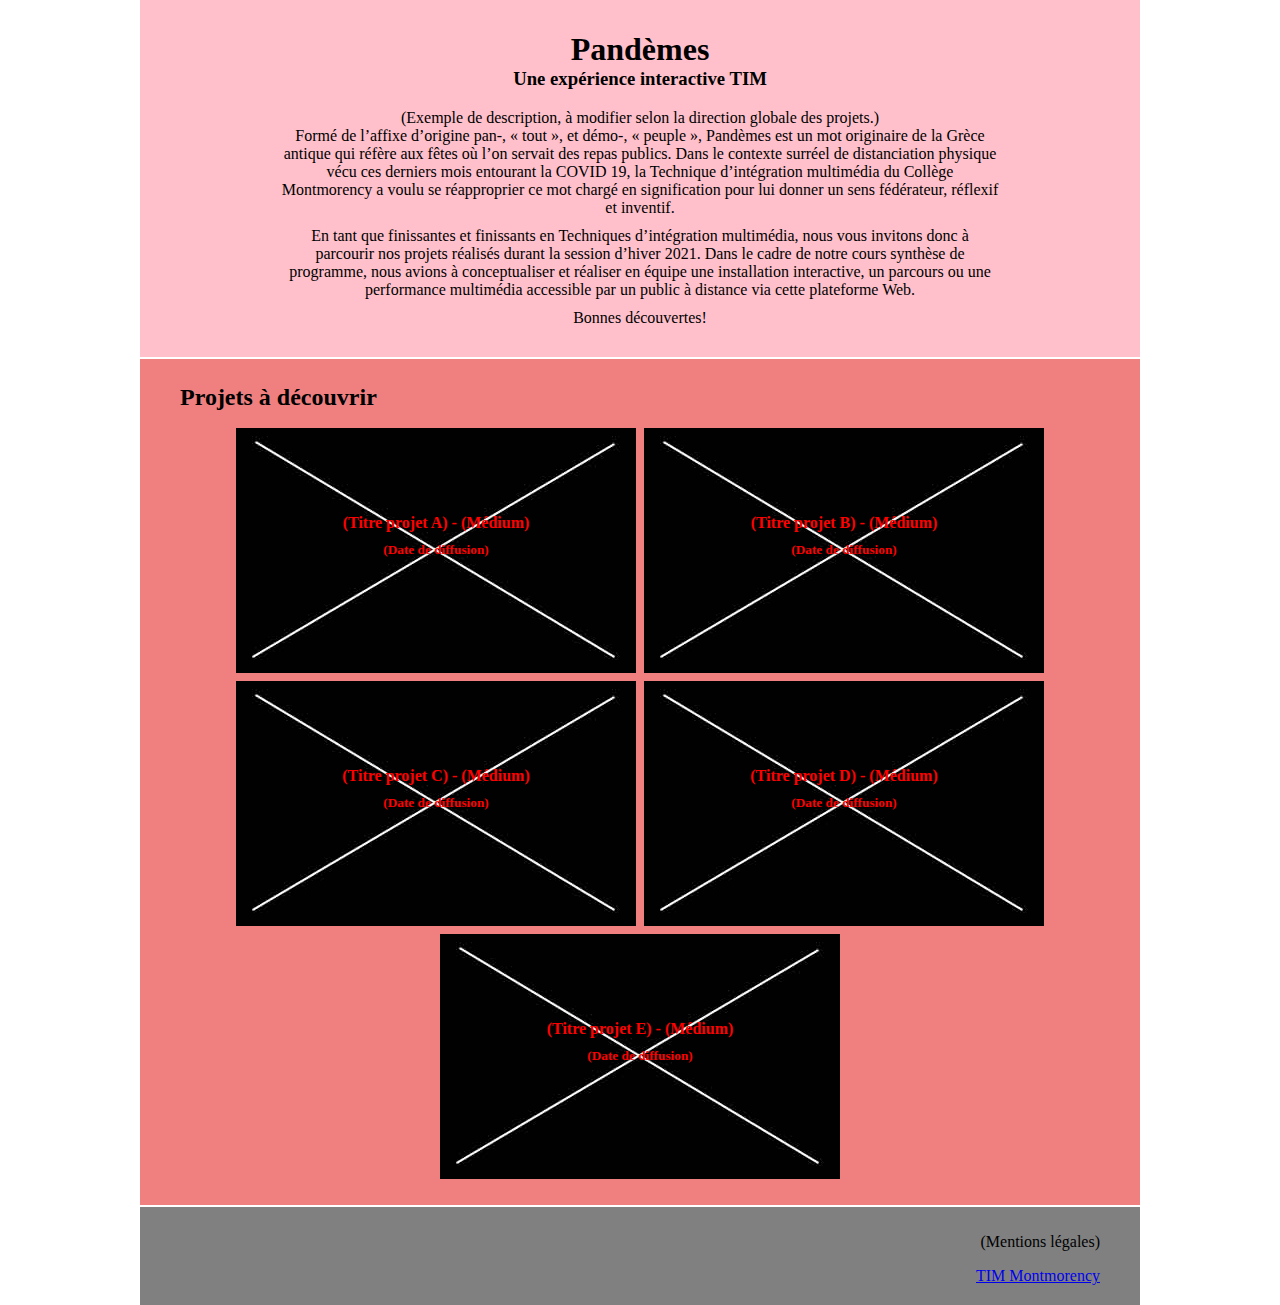
<file: index.html>
<!DOCTYPE HTML>
<html lang="fr">
	<head>
		<title>Pandèmes - Une epérience interactive TIM </title>
		<meta name="description" content="Portail Web des projets de fin d'études des finissantes et finissants de TIM Montmorency.">
		<link rel="stylesheet" type="text/css" href="style.css">
	</head>
	<body>
		<main>
			<section class="presentation_generale">
				<h1>Pandèmes</h1>
				<h3>Une expérience interactive TIM</h2>
				<p>(Exemple de description, à modifier selon la direction globale des projets.)<br>Formé de l’affixe d’origine pan⁠-, « tout », et démo⁠-, « peuple », Pandèmes est un mot originaire de la Grèce antique qui réfère aux fêtes où l’on servait des repas publics. Dans le contexte surréel de distanciation physique vécu ces derniers mois entourant la COVID 19, la Technique d’intégration multimédia du Collège Montmorency a voulu se réapproprier ce mot chargé en signification pour lui donner un sens fédérateur, réflexif et inventif. 
				</p>
				<p>En tant que finissantes et finissants en Techniques d’intégration multimédia, nous vous invitons donc à parcourir nos projets réalisés durant la session d’hiver 2021. Dans le cadre de notre cours synthèse de programme, nous avions à conceptualiser et réaliser en équipe une installation interactive, un parcours ou une performance multimédia accessible par un public à distance via cette plateforme Web. 
				</p>
				<p>Bonnes découvertes!
				</p>
			</section>
			<section class="presentation_projets">
				<h2>Projets à découvrir</h2>
				<ul>
					<li>
						<a href="projets/modele_projet_x/projet_x.html">
							<img src="medias/image.jpg">
							<div class="desc_projet">
								<h4>(Titre projet A) - (Médium)</h4>
								<h5>(Date de diffusion)</h5>
							</div>
						</a>
					</li><li>
						<a href="projets/modele_projet_x/projet_x.html">
							<img src="medias/image.jpg">
							<div class="desc_projet">
								<h4>(Titre projet B) - (Médium)</h4>
								<h5>(Date de diffusion)</h5>
							</div>
						</a>
					</li><li>
						<a href="projets/modele_projet_x/projet_x.html">
							<img src="medias/image.jpg">
							<div class="desc_projet">
								<h4>(Titre projet C) - (Médium)</h4>
								<h5>(Date de diffusion)</h5>
							</div>
						</a>
					</li><li>
						<a href="projets/modele_projet_x/projet_x.html">
							<img src="medias/image.jpg">
							<div class="desc_projet">
								<h4>(Titre projet D) - (Médium)</h4>
								<h5>(Date de diffusion)</h5>
							</div>
						</a>
					</li><li><a href=""></a>
						<a href="projets/modele_projet_x/projet_x.html">
							<img src="medias/image.jpg">
							<div class="desc_projet">
								<h4>(Titre projet E) - (Médium)</h4>
								<h5>(Date de diffusion)</h5>
							</div>
						</a>
					</li>
				</ul>
			</section>
		</main>
		<footer>
			<p>(Mentions légales)</p>
			<a href="https://tim-montmorency.com/" target="_blank">TIM Montmorency</a>
		</footer>
	</body>
</html>
</file>
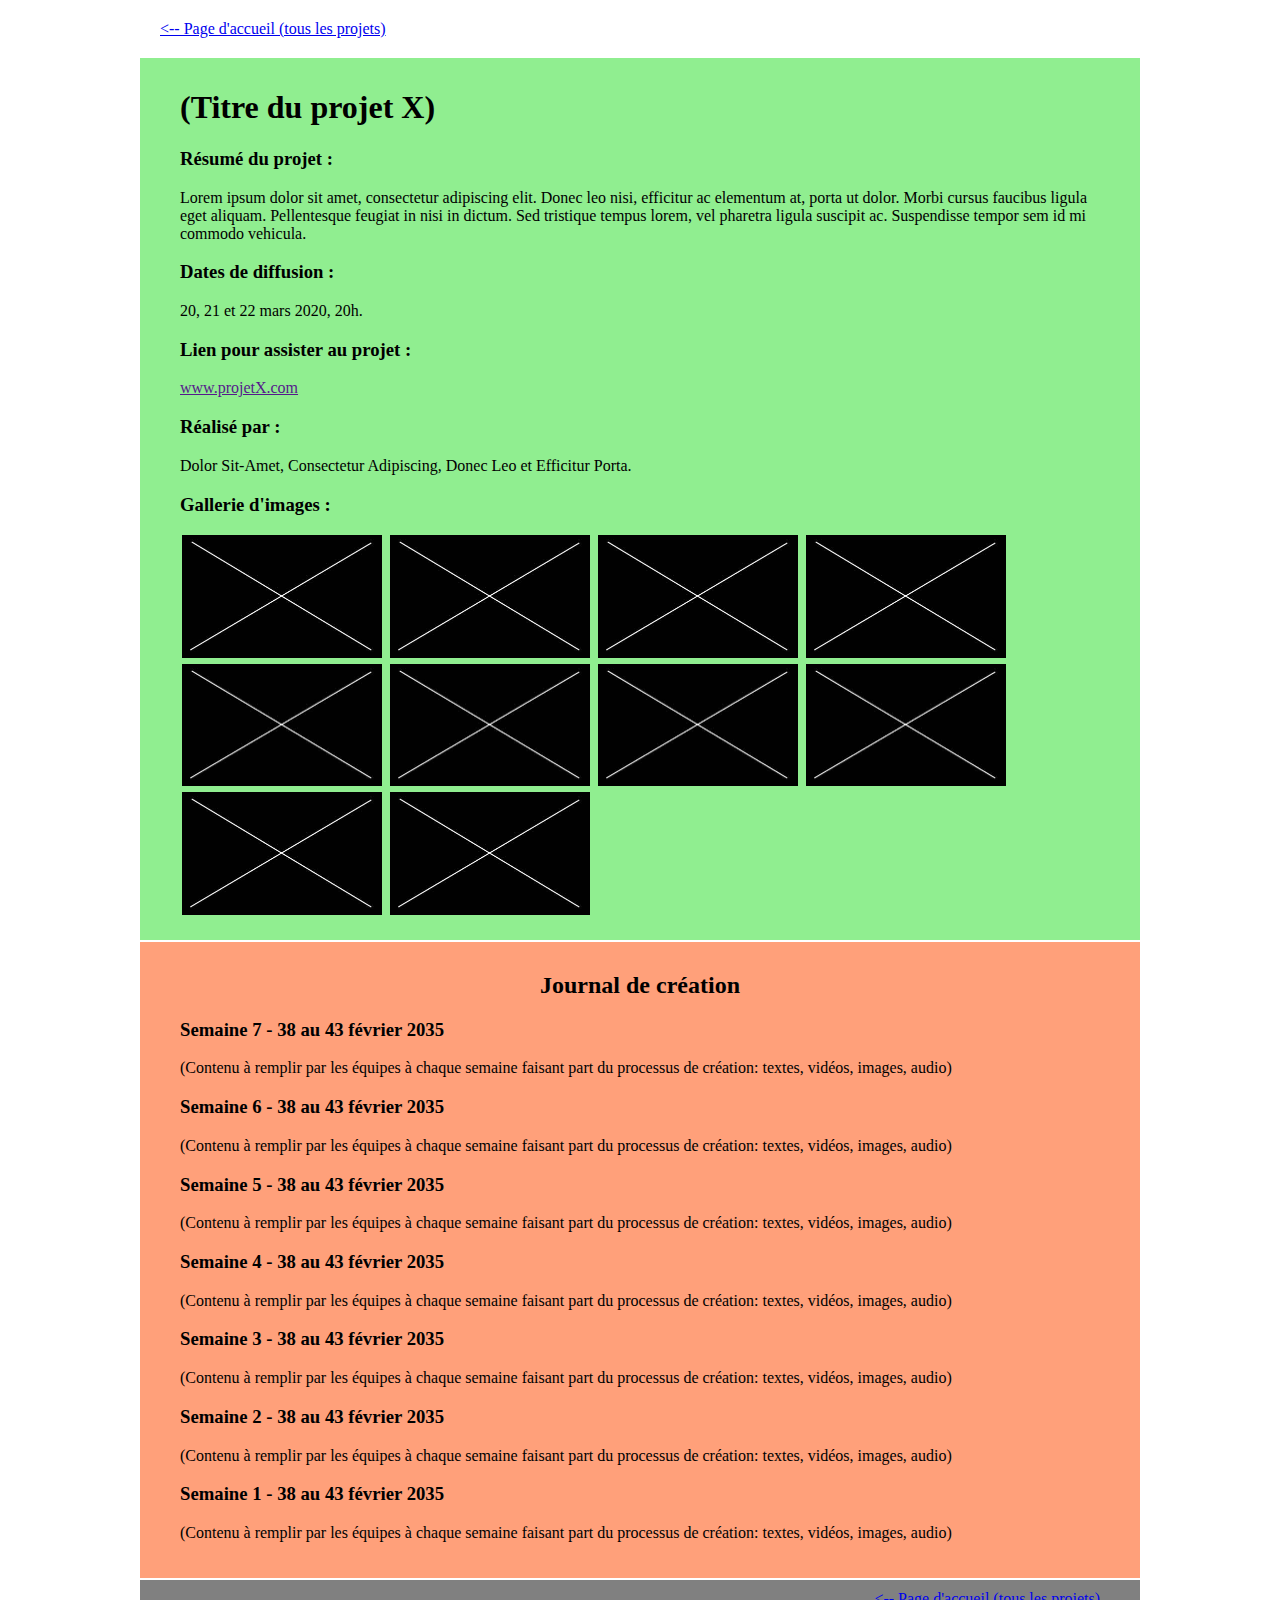
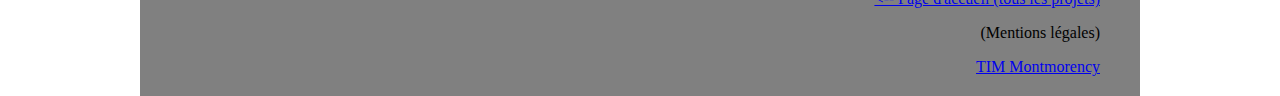
<file: projets/_modele_projet_x/projet_x.html>
<!DOCTYPE HTML>
<html lang="fr">
	<head>
		<title>Pandèmes - Une epérience interactive TIM</title>
		<meta name="description" content="(Description du projet x)">
		<link rel="stylesheet" type="text/css" href="style.css">
	</head>
	<body>
		<div class="retour_accueil"><a href="../../index.html">&lt;-- Page d'accueil (tous les projets)</a></div>
		<div class="presentation_projet">
			<h1>(Titre du projet X)</h1>
			<h3>Résumé du projet :</h3>
			<p>Lorem ipsum dolor sit amet, consectetur adipiscing elit. Donec leo nisi, efficitur ac elementum at, porta ut dolor. Morbi cursus faucibus ligula eget aliquam. Pellentesque feugiat in nisi in dictum. Sed tristique tempus lorem, vel pharetra ligula suscipit ac. Suspendisse tempor sem id mi commodo vehicula.</p>
			<h3>Dates de diffusion :</h3>
			<p>20, 21 et 22 mars 2020, 20h.</p>
			<h3>Lien pour assister au projet :</h3>
			<a href="" target="_blank">www.projetX.com</a>
			<h3>Réalisé par :</h3>
			<p>Dolor Sit-Amet, Consectetur Adipiscing, Donec Leo et Efficitur Porta.</p>
			<div class="galerie_projet">
				<h3>Gallerie d'images :</h3>
				<ul>
					<li>
						<a href="medias/image.jpg"><img src="medias/image.jpg"></a>
					</li>
					<li>
						<a href="medias/image.jpg"><img src="medias/image.jpg"></a>
					</li>
					<li>
						<a href="medias/image.jpg"><img src="medias/image.jpg"></a>
					</li>
					<li>
						<a href="medias/image.jpg"><img src="medias/image.jpg"></a>
					</li>
					<li>
						<a href="medias/image.jpg"><img src="medias/image.jpg"></a>
					</li>
					<li>
						<a href="medias/image.jpg"><img src="medias/image.jpg"></a>
					</li>
					<li>
						<a href="medias/image.jpg"><img src="medias/image.jpg"></a>
					</li>
					<li>
						<a href="medias/image.jpg"><img src="medias/image.jpg"></a>
					</li>
					<li>
						<a href="medias/image.jpg"><img src="medias/image.jpg"></a>
					</li>
					<li>
						<a href="medias/image.jpg"><img src="medias/image.jpg"></a>
					</li>
				</ul>
			</div>
		</div>
		<div class="journal_creation">
			<h2>Journal de création</h2>
			<div class="semaine_x">
				<h3>Semaine 7 - 38 au 43 février 2035</h3>
				<p>(Contenu à remplir par les équipes à chaque semaine faisant part du processus de création: textes, vidéos, images, audio)</p>
			</div><div class="semaine_x">
				<h3>Semaine 6 - 38 au 43 février 2035</h3>
				<p>(Contenu à remplir par les équipes à chaque semaine faisant part du processus de création: textes, vidéos, images, audio)</p>
			</div><div class="semaine_x">
				<h3>Semaine 5 - 38 au 43 février 2035</h3>
				<p>(Contenu à remplir par les équipes à chaque semaine faisant part du processus de création: textes, vidéos, images, audio)</p>
			</div><div class="semaine_x">
				<h3>Semaine 4 - 38 au 43 février 2035</h3>
				<p>(Contenu à remplir par les équipes à chaque semaine faisant part du processus de création: textes, vidéos, images, audio)</p>
			</div><div class="semaine_x">
				<h3>Semaine 3 - 38 au 43 février 2035</h3>
				<p>(Contenu à remplir par les équipes à chaque semaine faisant part du processus de création: textes, vidéos, images, audio)</p>
			</div><div class="semaine_x">
				<h3>Semaine 2 - 38 au 43 février 2035</h3>
				<p>(Contenu à remplir par les équipes à chaque semaine faisant part du processus de création: textes, vidéos, images, audio)</p>
			</div><div class="semaine_x">
				<h3>Semaine 1 - 38 au 43 février 2035</h3>
				<p>(Contenu à remplir par les équipes à chaque semaine faisant part du processus de création: textes, vidéos, images, audio)</p>
			</div>
		</div>
		<div class="pied_page">
			<a href="../../index.html">&lt;-- Page d'accueil (tous les projets)</a>
			<p>(Mentions légales)</p>
			<a href="https://tim-montmorency.com/" target="_blank">TIM Montmorency</a>
		</div>
	</body>
</html>
</file>
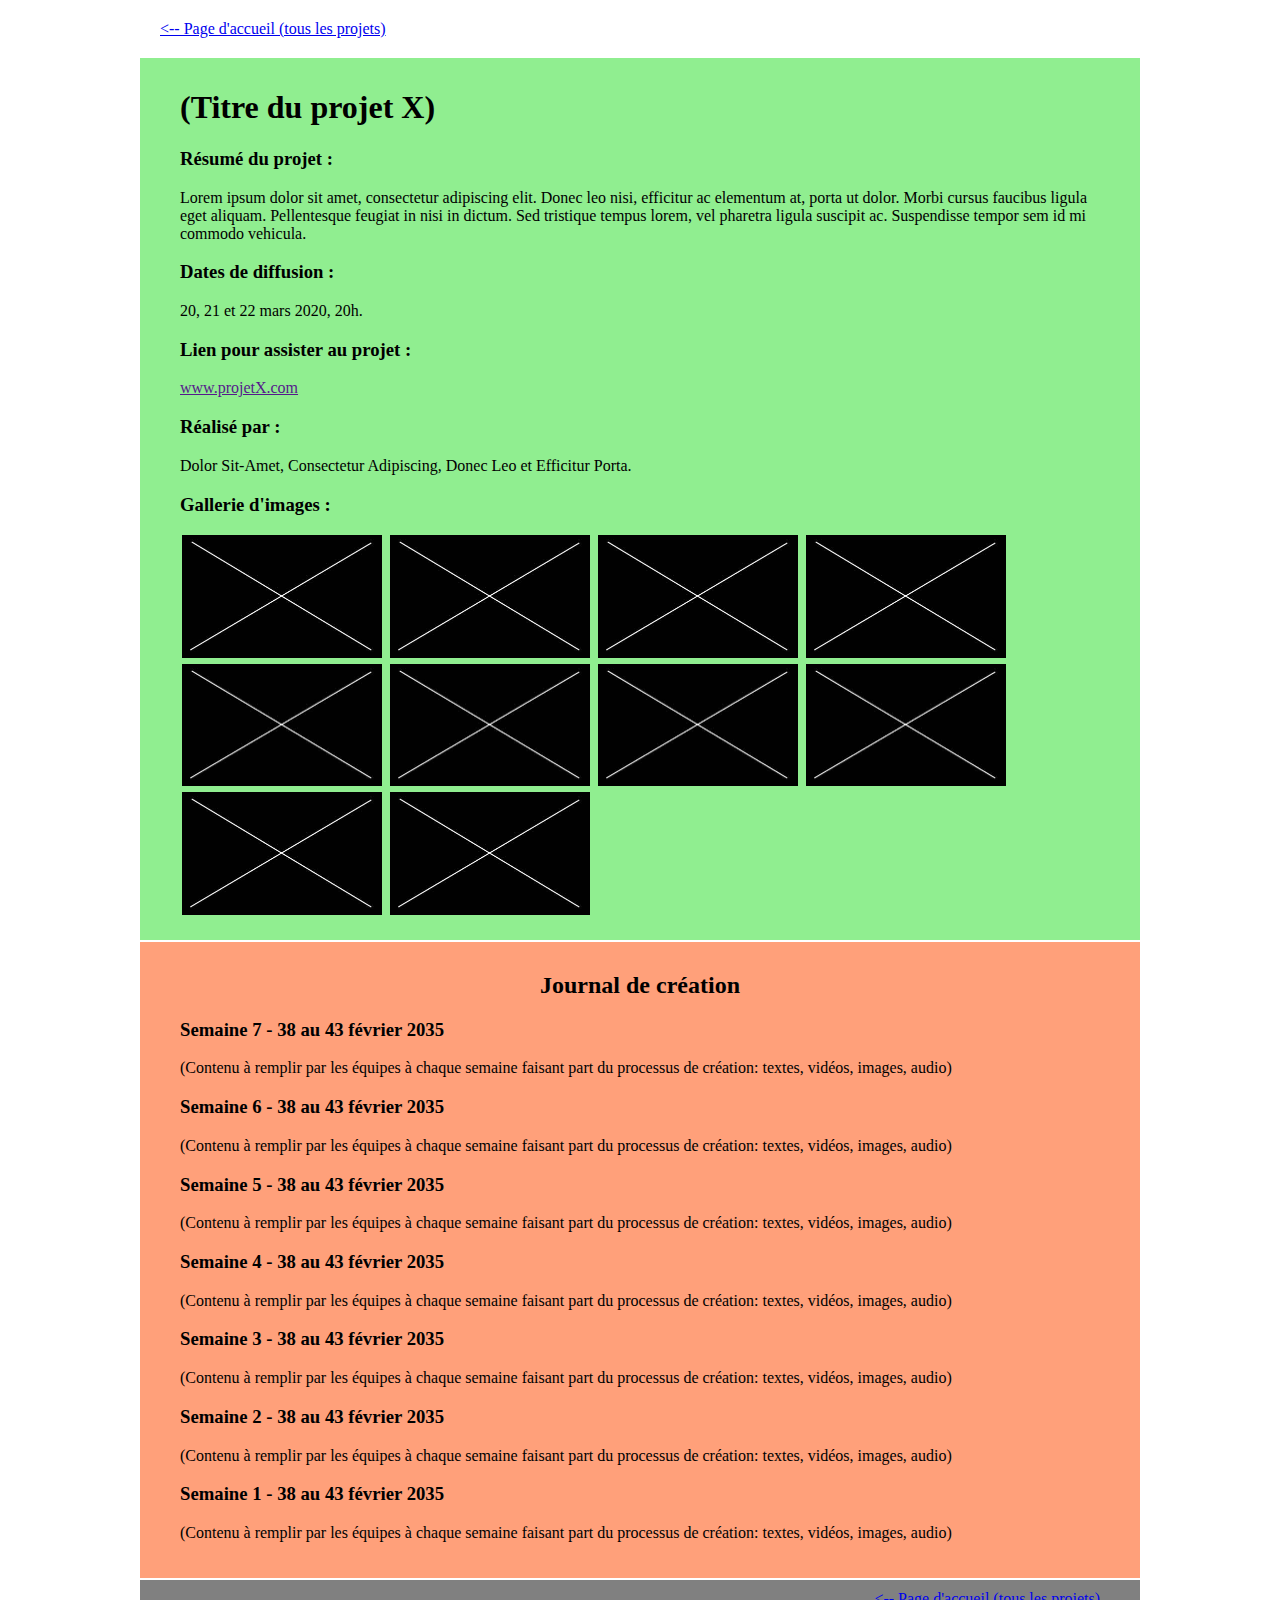
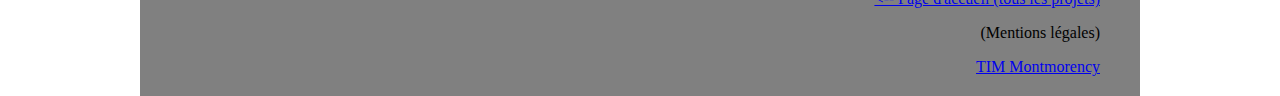
<file: projets/modele_projet_x/projet_x.html>
<!DOCTYPE HTML>
<html lang="fr">
	<head>
		<title>Pandèmes - Une epérience interactive TIM</title>
		<meta name="description" content="(Description du projet x)">
		<link rel="stylesheet" type="text/css" href="style.css">
	</head>
	<body>
		<header><a href="../../index.html">&lt;-- Page d'accueil (tous les projets)</a></header>
		<main>
			<section class="presentation_projet">
				<h1>(Titre du projet X)</h1>
				<h3>Résumé du projet :</h3>
				<p>Lorem ipsum dolor sit amet, consectetur adipiscing elit. Donec leo nisi, efficitur ac elementum at, porta ut dolor. Morbi cursus faucibus ligula eget aliquam. Pellentesque feugiat in nisi in dictum. Sed tristique tempus lorem, vel pharetra ligula suscipit ac. Suspendisse tempor sem id mi commodo vehicula.</p>
				<h3>Dates de diffusion :</h3>
				<p>20, 21 et 22 mars 2020, 20h.</p>
				<h3>Lien pour assister au projet :</h3>
				<a href="" target="_blank">www.projetX.com</a>
				<h3>Réalisé par :</h3>
				<p>Dolor Sit-Amet, Consectetur Adipiscing, Donec Leo et Efficitur Porta.</p>
				<div class="galerie_projet">
					<h3>Gallerie d'images :</h3>
					<ul>
						<li>
							<a href="medias/image.jpg"><img src="medias/image.jpg"></a>
						</li>
						<li>
							<a href="medias/image.jpg"><img src="medias/image.jpg"></a>
						</li>
						<li>
							<a href="medias/image.jpg"><img src="medias/image.jpg"></a>
						</li>
						<li>
							<a href="medias/image.jpg"><img src="medias/image.jpg"></a>
						</li>
						<li>
							<a href="medias/image.jpg"><img src="medias/image.jpg"></a>
						</li>
						<li>
							<a href="medias/image.jpg"><img src="medias/image.jpg"></a>
						</li>
						<li>
							<a href="medias/image.jpg"><img src="medias/image.jpg"></a>
						</li>
						<li>
							<a href="medias/image.jpg"><img src="medias/image.jpg"></a>
						</li>
						<li>
							<a href="medias/image.jpg"><img src="medias/image.jpg"></a>
						</li>
						<li>
							<a href="medias/image.jpg"><img src="medias/image.jpg"></a>
						</li>
					</ul>
				</div>
			</section>
			<section class="journal_creation">
				<h2>Journal de création</h2>
				<div class="semaine_x">
					<h3>Semaine 7 - 38 au 43 février 2035</h3>
					<p>(Contenu à remplir par les équipes à chaque semaine faisant part du processus de création: textes, vidéos, images, audio)</p>
				</div><div class="semaine_x">
					<h3>Semaine 6 - 38 au 43 février 2035</h3>
					<p>(Contenu à remplir par les équipes à chaque semaine faisant part du processus de création: textes, vidéos, images, audio)</p>
				</div><div class="semaine_x">
					<h3>Semaine 5 - 38 au 43 février 2035</h3>
					<p>(Contenu à remplir par les équipes à chaque semaine faisant part du processus de création: textes, vidéos, images, audio)</p>
				</div><div class="semaine_x">
					<h3>Semaine 4 - 38 au 43 février 2035</h3>
					<p>(Contenu à remplir par les équipes à chaque semaine faisant part du processus de création: textes, vidéos, images, audio)</p>
				</div><div class="semaine_x">
					<h3>Semaine 3 - 38 au 43 février 2035</h3>
					<p>(Contenu à remplir par les équipes à chaque semaine faisant part du processus de création: textes, vidéos, images, audio)</p>
				</div><div class="semaine_x">
					<h3>Semaine 2 - 38 au 43 février 2035</h3>
					<p>(Contenu à remplir par les équipes à chaque semaine faisant part du processus de création: textes, vidéos, images, audio)</p>
				</div><div class="semaine_x">
					<h3>Semaine 1 - 38 au 43 février 2035</h3>
					<p>(Contenu à remplir par les équipes à chaque semaine faisant part du processus de création: textes, vidéos, images, audio)</p>
				</div>
			</section>
		</main>
		<footer>
			<a href="../../index.html">&lt;-- Page d'accueil (tous les projets)</a>
			<p>(Mentions légales)</p>
			<a href="https://tim-montmorency.com/" target="_blank">TIM Montmorency</a>
		</footer>
	</body>
</html>
</file>
<file: style.css>
body{
    max-width: 1000px;
    margin: 0 auto;
}
section, footer {
    padding: 10px 40px 20px 40px;
}

/* PRÉSENTATION GÉNÉRALE */
.presentation_generale {
    text-align: center;
    background-color: pink;
}
.presentation_generale h1 {
    margin-bottom: 0;
}
.presentation_generale h3 {
    margin-top: 0;
}
.presentation_generale p {
    margin: 10px 100px;
}

/* PRÉSENTATION DES PROJETS */
.presentation_projets {
    text-align: center;
    background-color: lightcoral;
    margin: 2px 0;
}
.presentation_projets h2{
    text-align: left;
    margin: 15px 0px;
}
.presentation_projets ul {
    margin: 0;
    padding: 0;
    list-style-type: none;
}
.presentation_projets li {
    display: inline-block;
    margin: 2px 4px;
    position: relative;
}
.presentation_projets img {
    width: 400px;
}
.presentation_projets a {
    color: red;
}
.presentation_projets a:link, a:visited {
    color: red;
}
.presentation_projets a:hover, a:active {
    color:white;
}

.desc_projet {
    position: absolute;
    left: 50%;
    top: 40%;
    transform: translate(-50%, -40%);
}
.desc_projet h4 {
    margin-bottom: 0;
}
.desc_projet h5 {
    margin-top: 10px;
}

/* PIED DE PAGE */
footer {
    background-color: gray;
    text-align: right;
}
</file>
<file: projets/_modele_projet_x/style.css>
body{
    max-width: 1000px;
    margin: 0 auto;
}
.retour_accueil {
    padding: 20px 20px;
}
.presentation_projet, .journal_creation, .pied_page {
    padding: 10px 40px 20px 40px;
}

/* PRÉSENTATION DU PROJET */
.presentation_projet {
    background-color:lightgreen;
}
.galerie_projet ul {
    margin: 0;
    padding: 0;
    list-style-type: none;
}
.galerie_projet li {
    display: inline-block;
    margin: 1px 2px;
    position: relative;
}
.galerie_projet img {
    width: 200px;
}

/* JOURNAL DE CRÉATION */
.journal_creation {
    background-color: lightsalmon;
    margin: 2px 0;
}
.journal_creation h2 {
    text-align: center;
}
.semaine_x {
    text-align: left;
}

/* PIED DE PAGE */
.pied_page {
    background-color: gray;
    text-align: right;
}
</file>
<file: projets/modele_projet_x/style.css>
body{
    max-width: 1000px;
    margin: 0 auto;
}
header {
    padding: 20px 20px;
}
section, footer {
    padding: 10px 40px 20px 40px;
}

/* PRÉSENTATION DU PROJET */
.presentation_projet {
    background-color:lightgreen;
}
.galerie_projet ul {
    margin: 0;
    padding: 0;
    list-style-type: none;
}
.galerie_projet li {
    display: inline-block;
    margin: 1px 2px;
    position: relative;
}
.galerie_projet img {
    width: 200px;
}

/* JOURNAL DE CRÉATION */
.journal_creation {
    background-color: lightsalmon;
    margin: 2px 0;
}
.journal_creation h2 {
    text-align: center;
}
.semaine_x {
    text-align: left;
}

/* PIED DE PAGE */
footer {
    background-color: gray;
    text-align: right;
}
</file>
